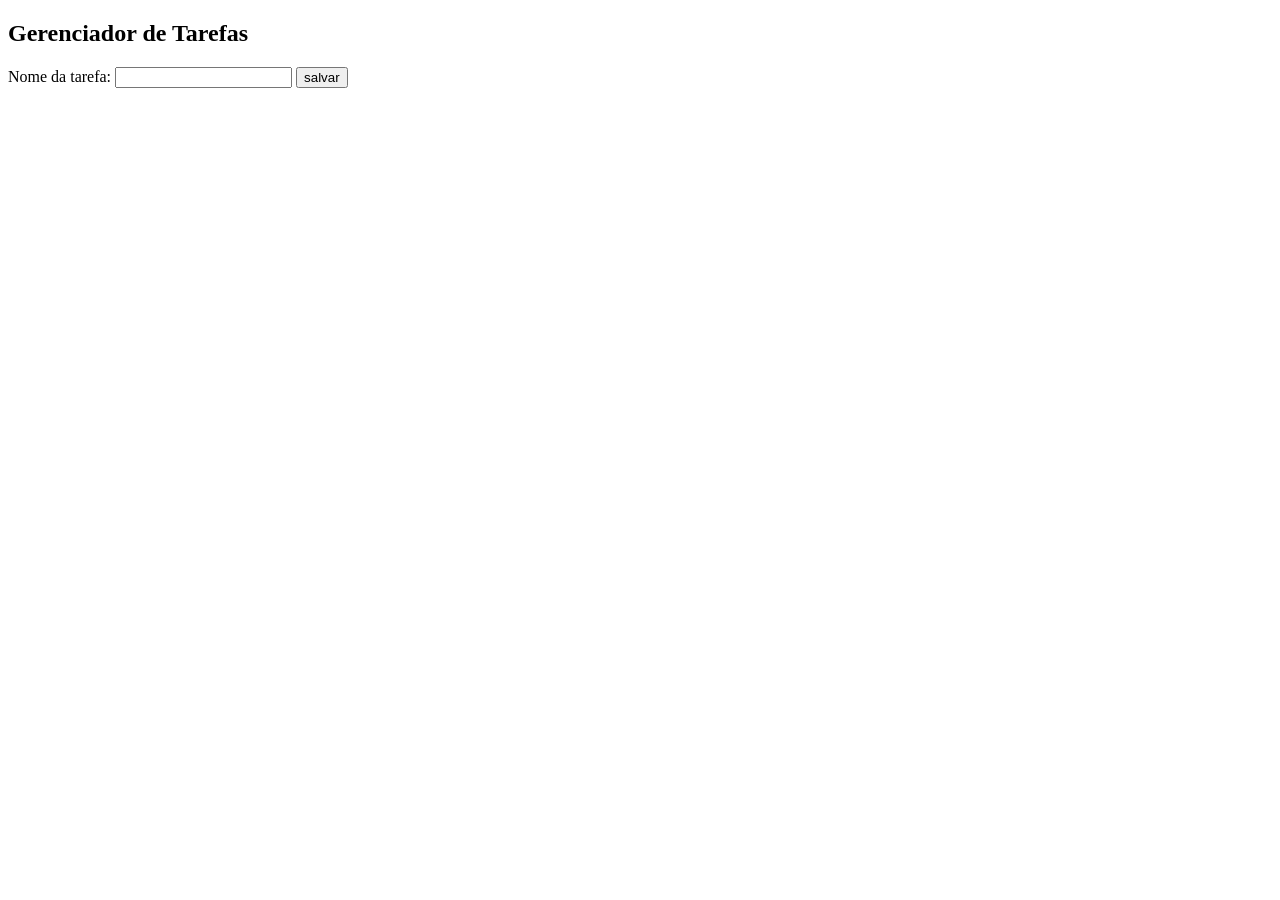
<file: At2/index.html>
<!DOCTYPE html>
<html lang="en">
<head>
    <meta charset="UTF-8">
    <meta name="viewport" content="width=device-width, initial-scale=1.0">
    <title>Lista de Tarefas</title>
</head>
<body>
    
    <h2>Gerenciador de Tarefas</h2>

    <form id="formulario" action="recebe e armazena tarefas">
        <label for="nome-tarefa">Nome da tarefa:</label>
        <input type="text" id="nome-tarefa">

        <button type="submit">salvar</button>
    </form>

    <ul id="lista-tarefas"></ul>

    <p id="msg-sucesso"></p>

    <script src="app.js"></script>

</body>
</html>
</file>
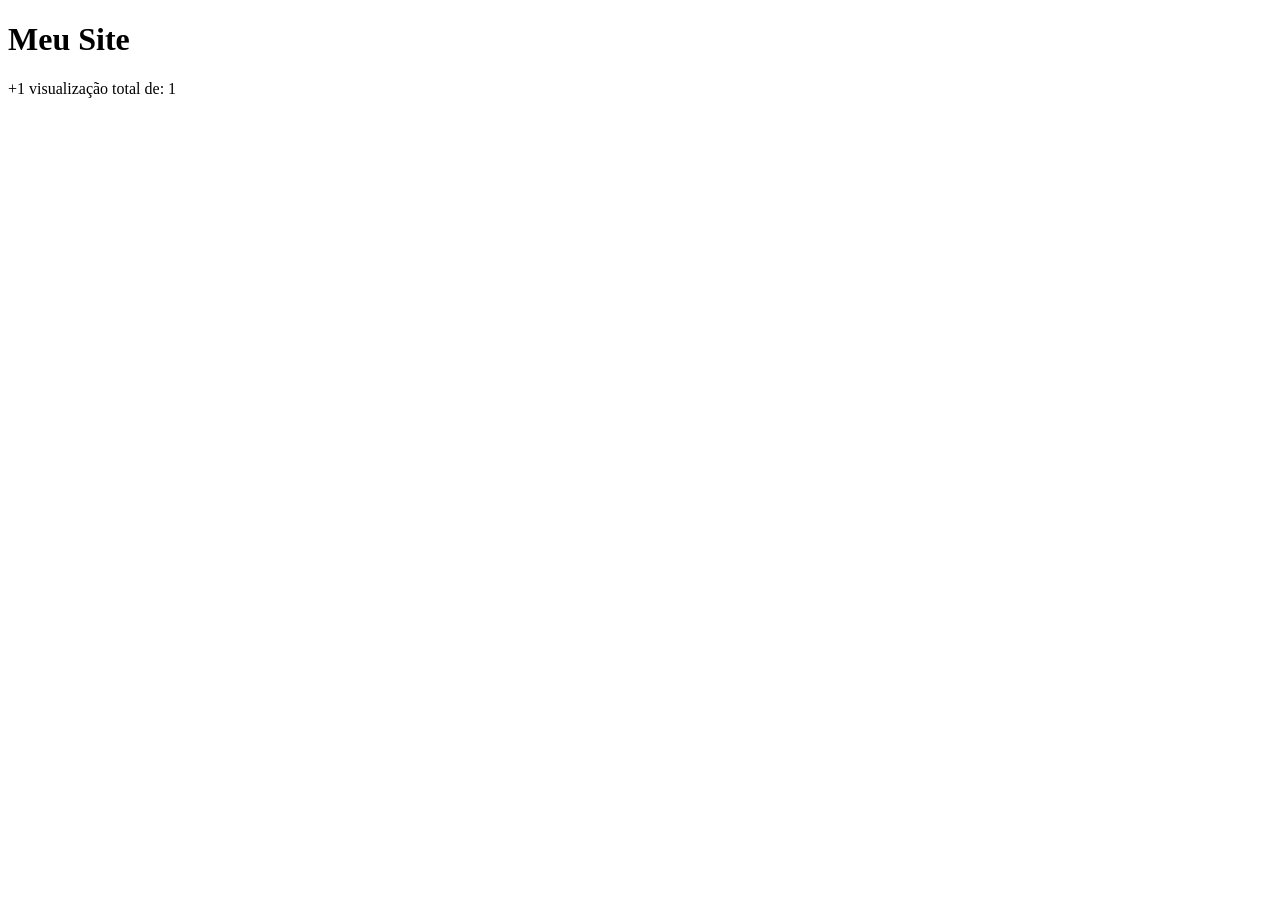
<file: At3/index.html>
<!DOCTYPE html>
<html lang="en">
<head>
    <meta charset="UTF-8">
    <meta name="viewport" content="width=device-width, initial-scale=1.0">
    <title>Document</title>
</head>
<body>
    
    <h1>Meu Site</h1>
    <p id="texto"></p>

    <script src="app.js"></script>
</body>
</html>
</file>
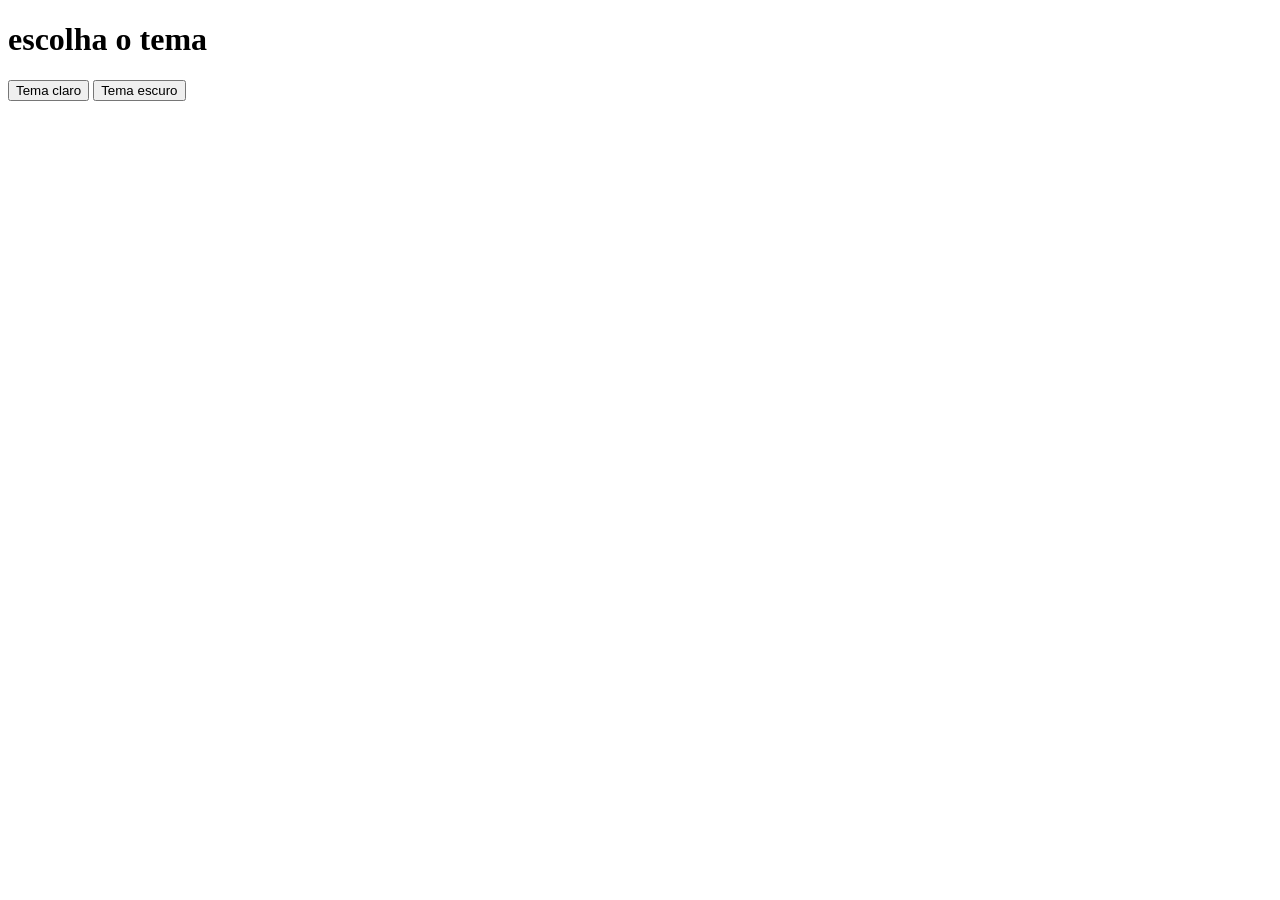
<file: At4/index.html>
<!DOCTYPE html>
<html lang="en">
<head>
    <meta charset="UTF-8">
    <meta name="viewport" content="width=device-width, initial-scale=1.0">
    <title>Escolha de Tema</title>
    <link rel="stylesheet" href="style.css">
</head>
<body>

    <h1> escolha o tema</h1>

    <button id="light">Tema claro</button>
    <button id="dark">Tema escuro</button>

    <script src="app.js"></script>
    
</body>
</html>
</file>
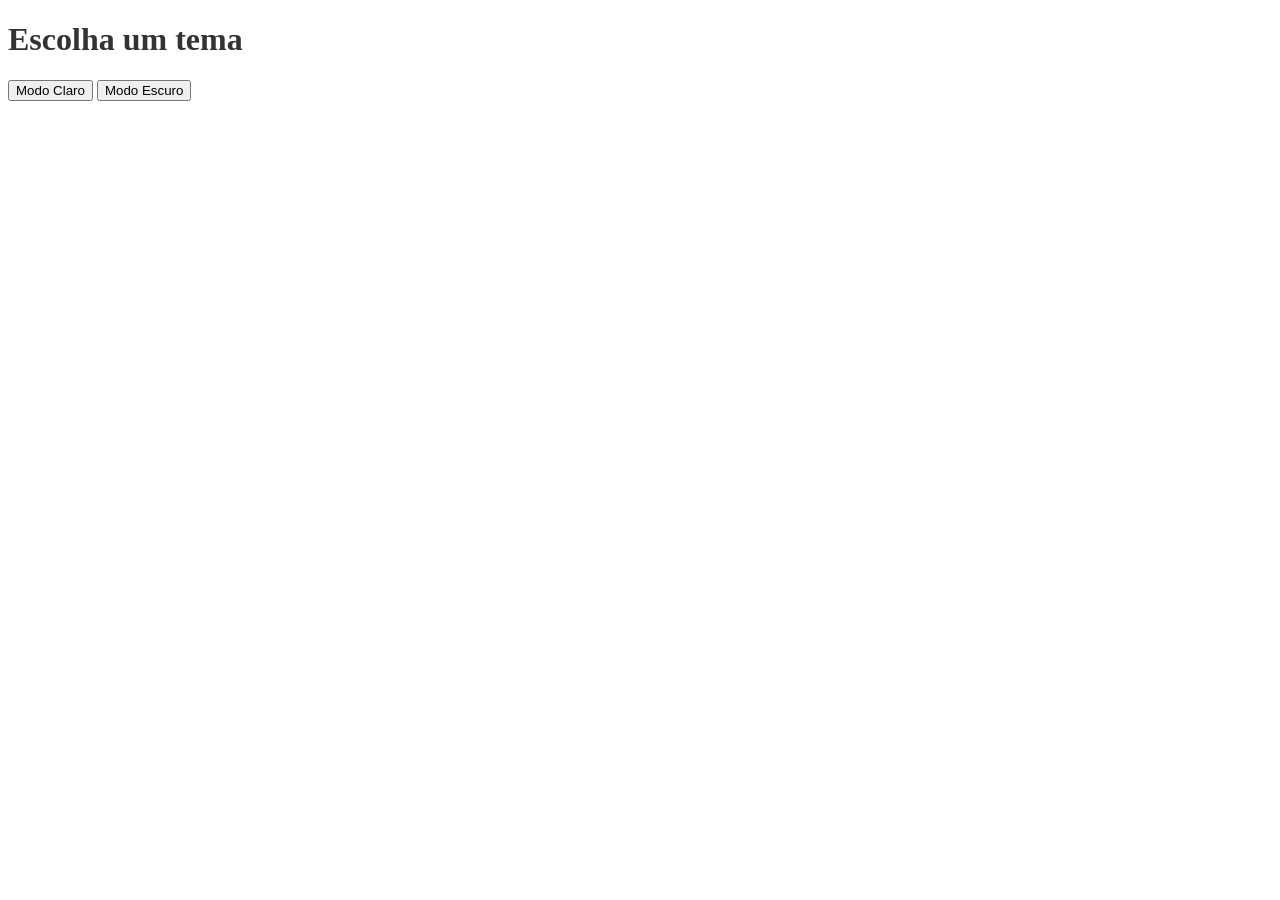
<file: exemploProfessor/index.html>
<!DOCTYPE html>
<html lang="en">
<head>
    <meta charset="UTF-8">
    <meta name="viewport" content="width=device-width, initial-scale=1.0">
    <title>Alterar Tema</title>
    <link rel="stylesheet" href="style.css">
</head>
<body>
   
    <div class="container">
        <h1>Escolha um tema</h1>
    </div>
    
    <!-- Botões com IDs espcificos para seleçãodo JS-->

    <button id="light-mode">Modo Claro</button>
    <button id="dark-mode">Modo Escuro</button>

    <script src="app.js"></script>

</body>
</html>
</file>
<file: At4/style.css>
body{
    background-color:#ffff;
    color: #000;
}

body.black{
    background-color:#ffff;
    color: #000;
}
</file>
<file: exemploProfessor/style.css>
body{
    background-color: #ffff;
    color: #333;
}

.dark{
    background-color:#222;
    color:#fff;
}
</file>
